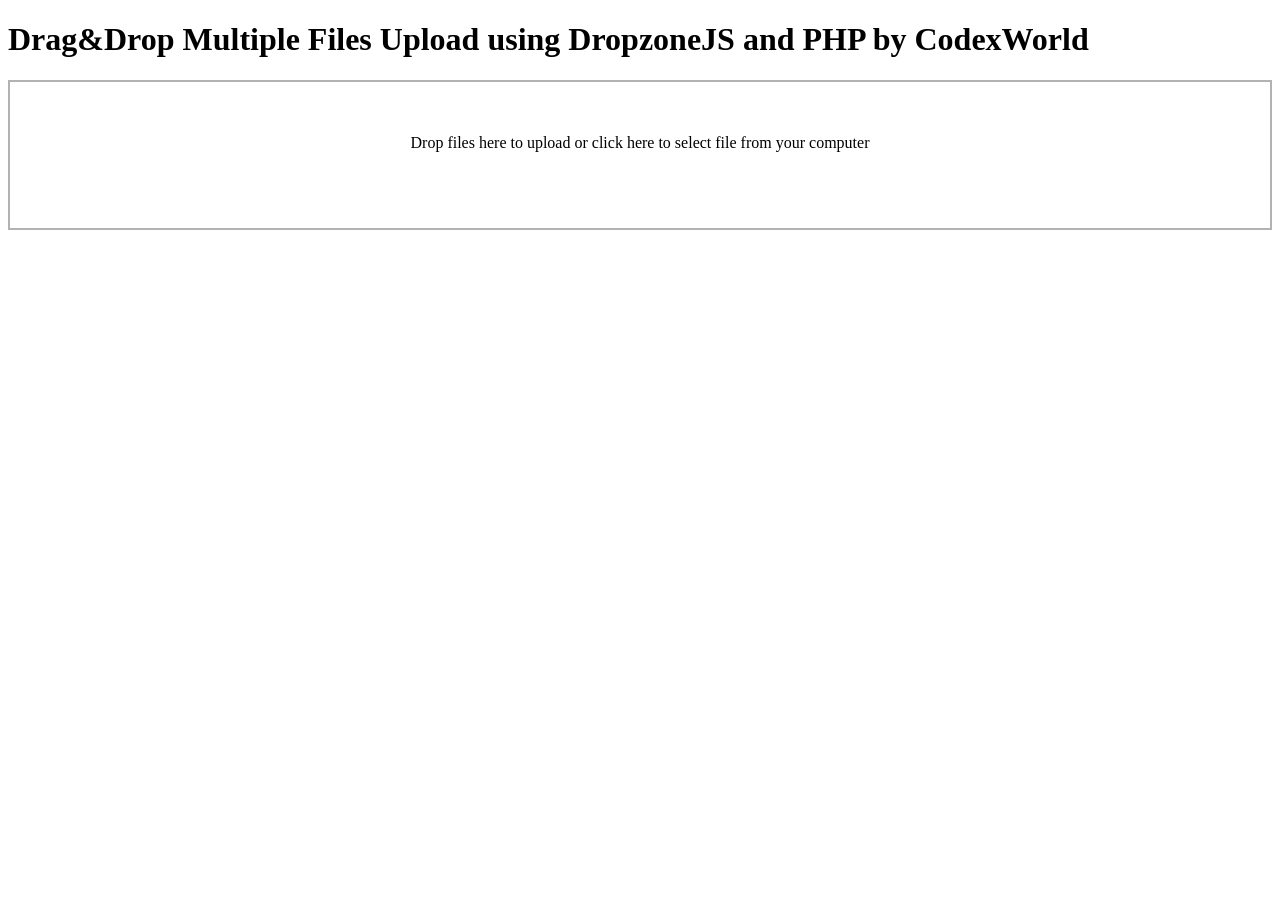
<file: legacy/statefiles/index.html>
<!DOCTYPE html>
<html xmlns="http://www.w3.org/1999/xhtml" lang="en">
<head>
<!-- Add Dropzone -->
<link rel="stylesheet" type="text/css" href="css/dropzone.css" />
<script type="text/javascript" src="js/dropzone.js"></script>
</head>
<body>
<h1>Drag&amp;Drop Multiple Files Upload using DropzoneJS and PHP by CodexWorld</h1>
<div class="image_upload_div">
	<form action="upload.php" class="dropzone">
    </form>
</div> 	
</body>
</html>
</file>
<file: legacy/statefiles/css/dropzone.css>
/*
 * The MIT License
 * Copyright (c) 2012 Matias Meno <m@tias.me>
 */
@-webkit-keyframes passing-through {
  0% {
    opacity: 0;
    -webkit-transform: translateY(40px);
    -moz-transform: translateY(40px);
    -ms-transform: translateY(40px);
    -o-transform: translateY(40px);
    transform: translateY(40px); }
  30%, 70% {
    opacity: 1;
    -webkit-transform: translateY(0px);
    -moz-transform: translateY(0px);
    -ms-transform: translateY(0px);
    -o-transform: translateY(0px);
    transform: translateY(0px); }
  100% {
    opacity: 0;
    -webkit-transform: translateY(-40px);
    -moz-transform: translateY(-40px);
    -ms-transform: translateY(-40px);
    -o-transform: translateY(-40px);
    transform: translateY(-40px); } }
@-moz-keyframes passing-through {
  0% {
    opacity: 0;
    -webkit-transform: translateY(40px);
    -moz-transform: translateY(40px);
    -ms-transform: translateY(40px);
    -o-transform: translateY(40px);
    transform: translateY(40px); }
  30%, 70% {
    opacity: 1;
    -webkit-transform: translateY(0px);
    -moz-transform: translateY(0px);
    -ms-transform: translateY(0px);
    -o-transform: translateY(0px);
    transform: translateY(0px); }
  100% {
    opacity: 0;
    -webkit-transform: translateY(-40px);
    -moz-transform: translateY(-40px);
    -ms-transform: translateY(-40px);
    -o-transform: translateY(-40px);
    transform: translateY(-40px); } }
@keyframes passing-through {
  0% {
    opacity: 0;
    -webkit-transform: translateY(40px);
    -moz-transform: translateY(40px);
    -ms-transform: translateY(40px);
    -o-transform: translateY(40px);
    transform: translateY(40px); }
  30%, 70% {
    opacity: 1;
    -webkit-transform: translateY(0px);
    -moz-transform: translateY(0px);
    -ms-transform: translateY(0px);
    -o-transform: translateY(0px);
    transform: translateY(0px); }
  100% {
    opacity: 0;
    -webkit-transform: translateY(-40px);
    -moz-transform: translateY(-40px);
    -ms-transform: translateY(-40px);
    -o-transform: translateY(-40px);
    transform: translateY(-40px); } }
@-webkit-keyframes slide-in {
  0% {
    opacity: 0;
    -webkit-transform: translateY(40px);
    -moz-transform: translateY(40px);
    -ms-transform: translateY(40px);
    -o-transform: translateY(40px);
    transform: translateY(40px); }
  30% {
    opacity: 1;
    -webkit-transform: translateY(0px);
    -moz-transform: translateY(0px);
    -ms-transform: translateY(0px);
    -o-transform: translateY(0px);
    transform: translateY(0px); } }
@-moz-keyframes slide-in {
  0% {
    opacity: 0;
    -webkit-transform: translateY(40px);
    -moz-transform: translateY(40px);
    -ms-transform: translateY(40px);
    -o-transform: translateY(40px);
    transform: translateY(40px); }
  30% {
    opacity: 1;
    -webkit-transform: translateY(0px);
    -moz-transform: translateY(0px);
    -ms-transform: translateY(0px);
    -o-transform: translateY(0px);
    transform: translateY(0px); } }
@keyframes slide-in {
  0% {
    opacity: 0;
    -webkit-transform: translateY(40px);
    -moz-transform: translateY(40px);
    -ms-transform: translateY(40px);
    -o-transform: translateY(40px);
    transform: translateY(40px); }
  30% {
    opacity: 1;
    -webkit-transform: translateY(0px);
    -moz-transform: translateY(0px);
    -ms-transform: translateY(0px);
    -o-transform: translateY(0px);
    transform: translateY(0px); } }
@-webkit-keyframes pulse {
  0% {
    -webkit-transform: scale(1);
    -moz-transform: scale(1);
    -ms-transform: scale(1);
    -o-transform: scale(1);
    transform: scale(1); }
  10% {
    -webkit-transform: scale(1.1);
    -moz-transform: scale(1.1);
    -ms-transform: scale(1.1);
    -o-transform: scale(1.1);
    transform: scale(1.1); }
  20% {
    -webkit-transform: scale(1);
    -moz-transform: scale(1);
    -ms-transform: scale(1);
    -o-transform: scale(1);
    transform: scale(1); } }
@-moz-keyframes pulse {
  0% {
    -webkit-transform: scale(1);
    -moz-transform: scale(1);
    -ms-transform: scale(1);
    -o-transform: scale(1);
    transform: scale(1); }
  10% {
    -webkit-transform: scale(1.1);
    -moz-transform: scale(1.1);
    -ms-transform: scale(1.1);
    -o-transform: scale(1.1);
    transform: scale(1.1); }
  20% {
    -webkit-transform: scale(1);
    -moz-transform: scale(1);
    -ms-transform: scale(1);
    -o-transform: scale(1);
    transform: scale(1); } }
@keyframes pulse {
  0% {
    -webkit-transform: scale(1);
    -moz-transform: scale(1);
    -ms-transform: scale(1);
    -o-transform: scale(1);
    transform: scale(1); }
  10% {
    -webkit-transform: scale(1.1);
    -moz-transform: scale(1.1);
    -ms-transform: scale(1.1);
    -o-transform: scale(1.1);
    transform: scale(1.1); }
  20% {
    -webkit-transform: scale(1);
    -moz-transform: scale(1);
    -ms-transform: scale(1);
    -o-transform: scale(1);
    transform: scale(1); } }
.dropzone, .dropzone * {
  box-sizing: border-box; }

.dropzone {
  min-height: 150px;
  border: 2px solid rgba(0, 0, 0, 0.3);
  background: white;
  padding: 20px 20px; }
  .dropzone.dz-clickable {
    cursor: pointer; }
    .dropzone.dz-clickable * {
      cursor: default; }
    .dropzone.dz-clickable .dz-message, .dropzone.dz-clickable .dz-message * {
      cursor: pointer; }
  .dropzone.dz-started .dz-message {
    display: none; }
  .dropzone.dz-drag-hover {
    border-style: solid; }
    .dropzone.dz-drag-hover .dz-message {
      opacity: 0.5; }
  .dropzone .dz-message {
    text-align: center;
    margin: 2em 0; }
  .dropzone .dz-preview {
    position: relative;
    display: inline-block;
    vertical-align: top;
    margin: 16px;
    min-height: 100px; }
    .dropzone .dz-preview:hover {
      z-index: 1000; }
      .dropzone .dz-preview:hover .dz-details {
        opacity: 1; }
    .dropzone .dz-preview.dz-file-preview .dz-image {
      border-radius: 20px;
      background: #999;
      background: linear-gradient(to bottom, #eee, #ddd); }
    .dropzone .dz-preview.dz-file-preview .dz-details {
      opacity: 1; }
    .dropzone .dz-preview.dz-image-preview {
      background: white; }
      .dropzone .dz-preview.dz-image-preview .dz-details {
        -webkit-transition: opacity 0.2s linear;
        -moz-transition: opacity 0.2s linear;
        -ms-transition: opacity 0.2s linear;
        -o-transition: opacity 0.2s linear;
        transition: opacity 0.2s linear; }
    .dropzone .dz-preview .dz-remove {
      font-size: 14px;
      text-align: center;
      display: block;
      cursor: pointer;
      border: none; }
      .dropzone .dz-preview .dz-remove:hover {
        text-decoration: underline; }
    .dropzone .dz-preview:hover .dz-details {
      opacity: 1; }
    .dropzone .dz-preview .dz-details {
      z-index: 20;
      position: absolute;
      top: 0;
      left: 0;
      opacity: 0;
      font-size: 13px;
      min-width: 100%;
      max-width: 100%;
      padding: 2em 1em;
      text-align: center;
      color: rgba(0, 0, 0, 0.9);
      line-height: 150%; }
      .dropzone .dz-preview .dz-details .dz-size {
        margin-bottom: 1em;
        font-size: 16px; }
      .dropzone .dz-preview .dz-details .dz-filename {
        white-space: nowrap; }
        .dropzone .dz-preview .dz-details .dz-filename:hover span {
          border: 1px solid rgba(200, 200, 200, 0.8);
          background-color: rgba(255, 255, 255, 0.8); }
        .dropzone .dz-preview .dz-details .dz-filename:not(:hover) {
          overflow: hidden;
          text-overflow: ellipsis; }
          .dropzone .dz-preview .dz-details .dz-filename:not(:hover) span {
            border: 1px solid transparent; }
      .dropzone .dz-preview .dz-details .dz-filename span, .dropzone .dz-preview .dz-details .dz-size span {
        background-color: rgba(255, 255, 255, 0.4);
        padding: 0 0.4em;
        border-radius: 3px; }
    .dropzone .dz-preview:hover .dz-image img {
      -webkit-transform: scale(1.05, 1.05);
      -moz-transform: scale(1.05, 1.05);
      -ms-transform: scale(1.05, 1.05);
      -o-transform: scale(1.05, 1.05);
      transform: scale(1.05, 1.05);
      -webkit-filter: blur(8px);
      filter: blur(8px); }
    .dropzone .dz-preview .dz-image {
      border-radius: 20px;
      overflow: hidden;
      width: 120px;
      height: 120px;
      position: relative;
      display: block;
      z-index: 10; }
      .dropzone .dz-preview .dz-image img {
        display: block; }
    .dropzone .dz-preview.dz-success .dz-success-mark {
      -webkit-animation: passing-through 3s cubic-bezier(0.77, 0, 0.175, 1);
      -moz-animation: passing-through 3s cubic-bezier(0.77, 0, 0.175, 1);
      -ms-animation: passing-through 3s cubic-bezier(0.77, 0, 0.175, 1);
      -o-animation: passing-through 3s cubic-bezier(0.77, 0, 0.175, 1);
      animation: passing-through 3s cubic-bezier(0.77, 0, 0.175, 1); }
    .dropzone .dz-preview.dz-error .dz-error-mark {
      opacity: 1;
      -webkit-animation: slide-in 3s cubic-bezier(0.77, 0, 0.175, 1);
      -moz-animation: slide-in 3s cubic-bezier(0.77, 0, 0.175, 1);
      -ms-animation: slide-in 3s cubic-bezier(0.77, 0, 0.175, 1);
      -o-animation: slide-in 3s cubic-bezier(0.77, 0, 0.175, 1);
      animation: slide-in 3s cubic-bezier(0.77, 0, 0.175, 1); }
    .dropzone .dz-preview .dz-success-mark, .dropzone .dz-preview .dz-error-mark {
      pointer-events: none;
      opacity: 0;
      z-index: 500;
      position: absolute;
      display: block;
      top: 50%;
      left: 50%;
      margin-left: -27px;
      margin-top: -27px; }
      .dropzone .dz-preview .dz-success-mark svg, .dropzone .dz-preview .dz-error-mark svg {
        display: block;
        width: 54px;
        height: 54px; }
    .dropzone .dz-preview.dz-processing .dz-progress {
      opacity: 1;
      -webkit-transition: all 0.2s linear;
      -moz-transition: all 0.2s linear;
      -ms-transition: all 0.2s linear;
      -o-transition: all 0.2s linear;
      transition: all 0.2s linear; }
    .dropzone .dz-preview.dz-complete .dz-progress {
      opacity: 0;
      -webkit-transition: opacity 0.4s ease-in;
      -moz-transition: opacity 0.4s ease-in;
      -ms-transition: opacity 0.4s ease-in;
      -o-transition: opacity 0.4s ease-in;
      transition: opacity 0.4s ease-in; }
    .dropzone .dz-preview:not(.dz-processing) .dz-progress {
      -webkit-animation: pulse 6s ease infinite;
      -moz-animation: pulse 6s ease infinite;
      -ms-animation: pulse 6s ease infinite;
      -o-animation: pulse 6s ease infinite;
      animation: pulse 6s ease infinite; }
    .dropzone .dz-preview .dz-progress {
      opacity: 1;
      z-index: 1000;
      pointer-events: none;
      position: absolute;
      height: 16px;
      left: 50%;
      top: 50%;
      margin-top: -8px;
      width: 80px;
      margin-left: -40px;
      background: rgba(255, 255, 255, 0.9);
      -webkit-transform: scale(1);
      border-radius: 8px;
      overflow: hidden; }
      .dropzone .dz-preview .dz-progress .dz-upload {
        background: #333;
        background: linear-gradient(to bottom, #666, #444);
        position: absolute;
        top: 0;
        left: 0;
        bottom: 0;
        width: 0;
        -webkit-transition: width 300ms ease-in-out;
        -moz-transition: width 300ms ease-in-out;
        -ms-transition: width 300ms ease-in-out;
        -o-transition: width 300ms ease-in-out;
        transition: width 300ms ease-in-out; }
    .dropzone .dz-preview.dz-error .dz-error-message {
      display: block; }
    .dropzone .dz-preview.dz-error:hover .dz-error-message {
      opacity: 1;
      pointer-events: auto; }
    .dropzone .dz-preview .dz-error-message {
      pointer-events: none;
      z-index: 1000;
      position: absolute;
      display: block;
      display: none;
      opacity: 0;
      -webkit-transition: opacity 0.3s ease;
      -moz-transition: opacity 0.3s ease;
      -ms-transition: opacity 0.3s ease;
      -o-transition: opacity 0.3s ease;
      transition: opacity 0.3s ease;
      border-radius: 8px;
      font-size: 13px;
      top: 130px;
      left: -10px;
      width: 140px;
      background: #be2626;
      background: linear-gradient(to bottom, #be2626, #a92222);
      padding: 0.5em 1.2em;
      color: white; }
      .dropzone .dz-preview .dz-error-message:after {
        content: '';
        position: absolute;
        top: -6px;
        left: 64px;
        width: 0;
        height: 0;
        border-left: 6px solid transparent;
        border-right: 6px solid transparent;
        border-bottom: 6px solid #be2626; }
</file>
